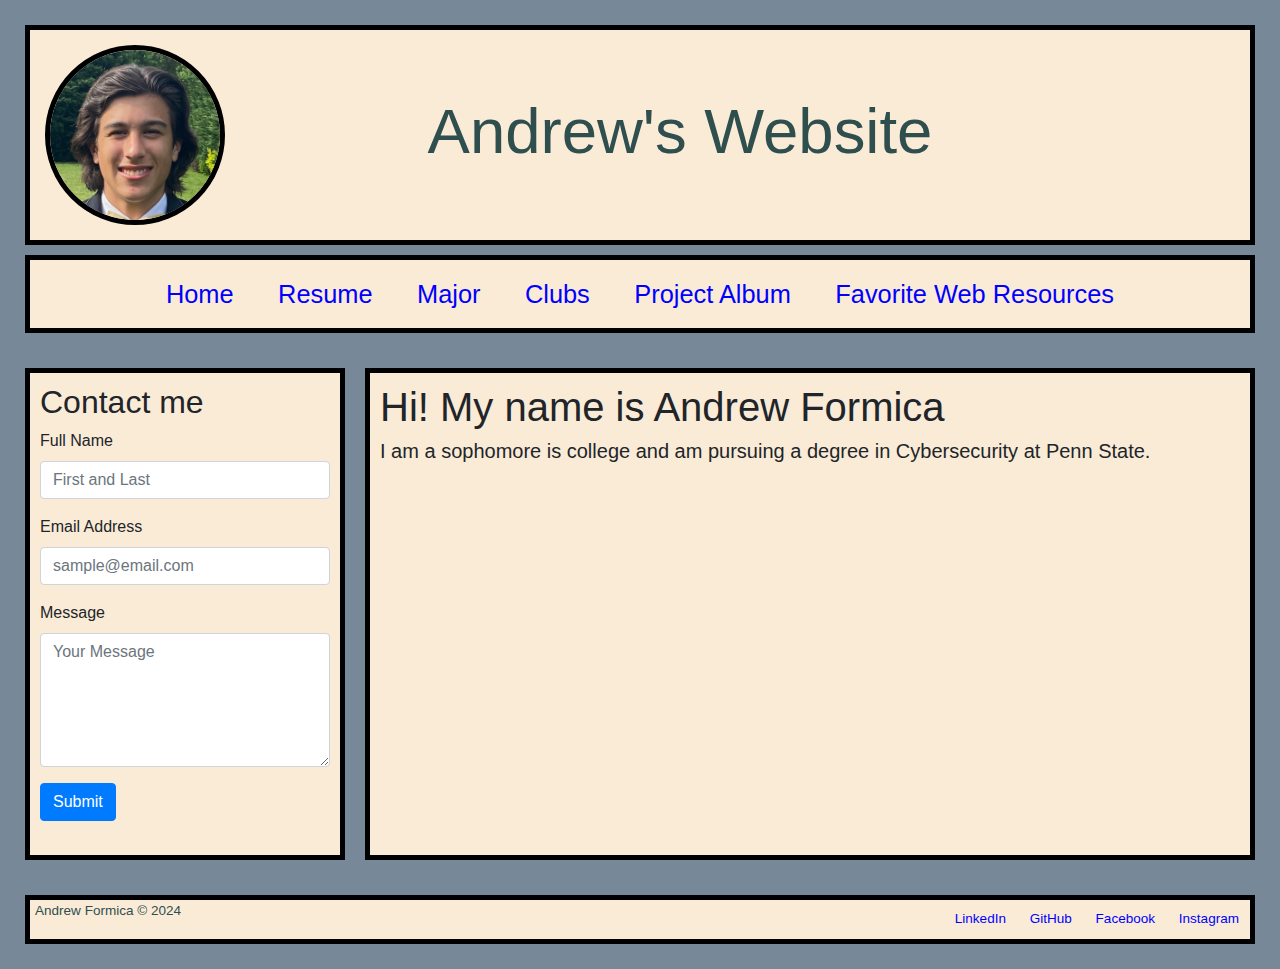
<file: index.html>
<!DOCTYPE html>
<html lang="en">
<head>
    <meta charset="UTF-8">
    <title>Andrew's Website</title>
    <link rel="stylesheet" href="https://cdn.jsdelivr.net/npm/bootstrap@4.3.1/dist/css/bootstrap.min.css" integrity="sha384-ggOyR0iXCbMQv3Xipma34MD+dH/1fQ784/j6cY/iJTQUOhcWr7x9JvoRxT2MZw1T" crossorigin="anonymous">
    <link rel="stylesheet" href="resources/style.css">
</head>
<body style="background-color: lightslategray;">
<div class="screen">
    <header>
        <!--Banner-->
        <div class="banner">
            <img src="resources/images/headshot.png" alt="Picture of Me.">
            <h1>Andrew's Website</h1>
        </div>

        <!--Nav Bar-->
        <nav>
            <ul>
                <li><a href="https://andrewformica10.github.io/Project01_SoloOrIndividual">Home</a></li>
                <li><a href="https://andrewformica10.github.io/Project01_SoloOrIndividual/resume">Resume</a></li>
                <li><a href="https://andrewformica10.github.io/Project01_SoloOrIndividual/mymajor">Major</a></li>
                <li><a href="https://andrewformica10.github.io/Project01_SoloOrIndividual/clubs">Clubs</a></li>
                <li><a href="https://andrewformica10.github.io/Project01_SoloOrIndividual/album">Project Album</a></li>
                <li><a href="https://andrewformica10.github.io/Project01_SoloOrIndividual/weblinks">Favorite Web Resources</a></li>
            </ul>
        </nav>
    </header>

    <!--Sidebar-->
    <div class="main">
        <div class="sidebar">
            <h2>Contact me</h2>
            <form id="fs-frm" name="simple-contact-form" accept-charset="utf-8" action="https://formspree.io/f/xqkrqoga" method="post">
                <fieldset id="fs-frm-inputs">
                    <div class="form-group">
                        <label for="full-name">Full Name</label>
                        <input type="text" class="form-control" name="name" id="full-name" placeholder="First and Last" required="">
                    </div>
                    <div class="form-group">
                        <label for="email-address">Email Address</label>
                        <input type="email" class="form-control" name="_replyto" id="email-address" placeholder="sample@email.com" required="">
                    </div>
                    <div class="form-group">
                        <label for="message">Message</label>
                        <textarea class="form-control" rows="5" name="message" id="message" placeholder="Your Message" required=""></textarea>
                    </div>
                    <input type="hidden" name="_subject" id="email-subject" value="Contact Form Submission">
                    </fieldset>
                    <button type="submit" class="btn btn-primary">Submit</button>
            </form>
            <br>

            <div id="apiDisplay"></div>

            <script>
                const div = document.getElementById('apiDisplay');
                const url = 'https://api.chucknorris.io/jokes/random';

                const headers = new Headers({
                    'Accept': 'application/json'
                });

                fetch(url, {headers})
                .then((response) => {
                    return response.json();
                })
                .then((data) => {
                    console.log(data);
                    let p = document.createElement('p');
                    p.innerHTML = `${data.value}`
                    div.appendChild(p);
                })
                .catch(function (error) {
                    console.log(error);
                });
            </script>
        </div>

        <!--Content-->
        <div class="content">
            <h1>Hi! My name is Andrew Formica</h1>

            <h5>I am a sophomore is college and am pursuing a degree in Cybersecurity at Penn State.</h5>
        </div>
    </div>

    <footer>
        <div class="copyright">
            <p>Andrew Formica &#169; 2024</p>
        </div>

        <div class="socials">
            <ul>
                <li><a href="https://www.linkedin.com/in/andrew-formica-7989b3269/">LinkedIn</a></li>
                <li><a href="https://github.com/andrewformica10">GitHub</a></li>
                <li><a href="https://www.facebook.com/andrew.formica.3511/">Facebook</a></li>
                <li><a href="https://www.instagram.com/andrew_formica10/">Instagram</a></li>
            </ul>
        </div>
    </footer>
</div>
</body>
</html>
</file>
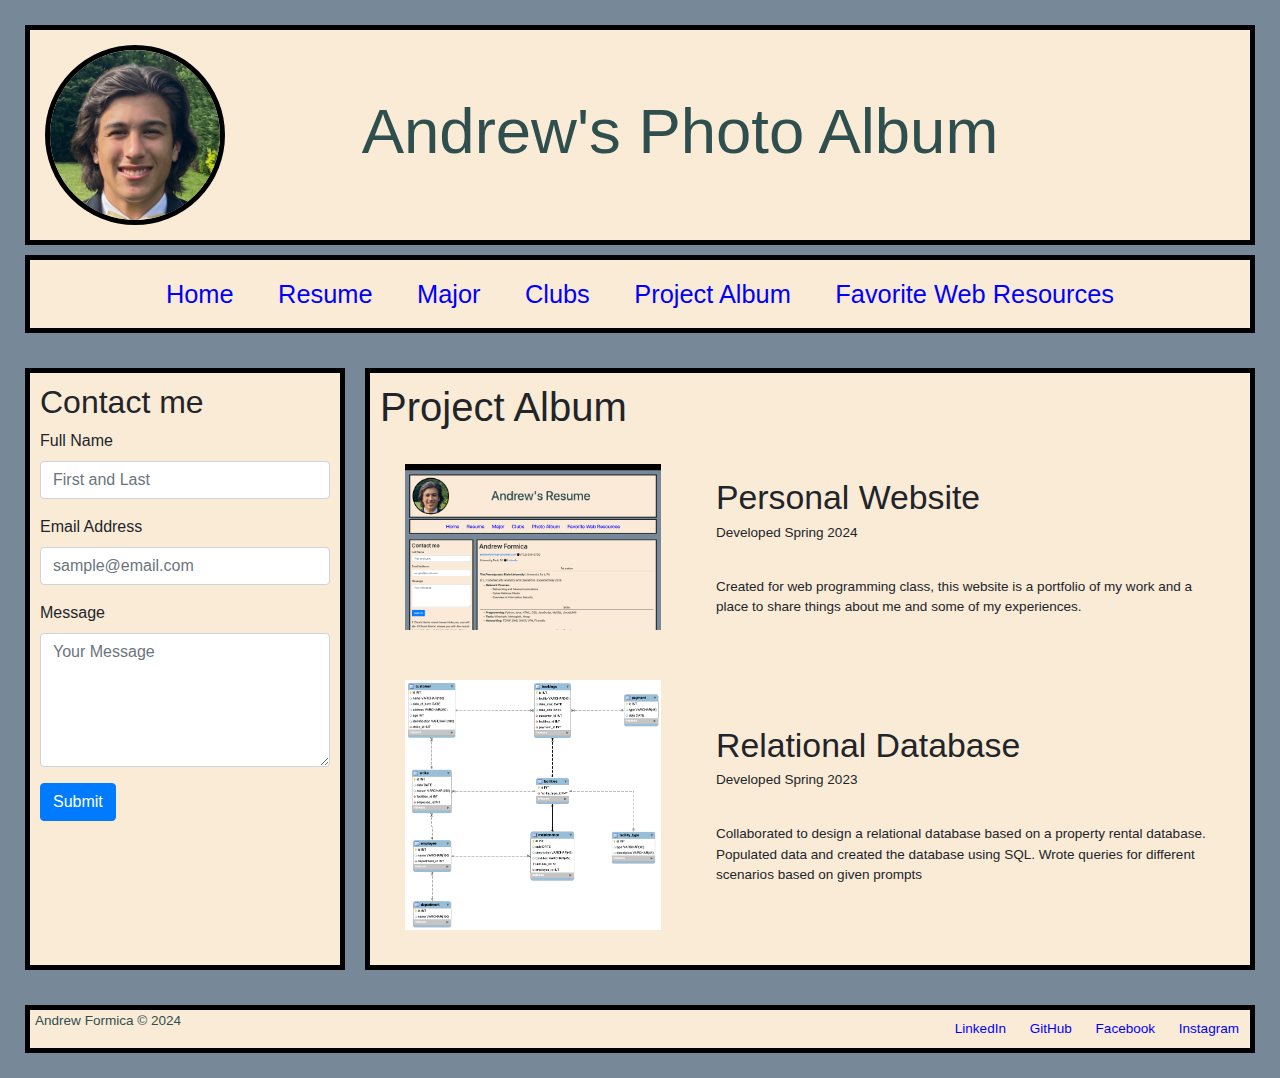
<file: album.html>
<!DOCTYPE html>
<html lang="en">
<head>
    <meta charset="UTF-8">
    <title>Andrew's Photo Album</title>
    <link rel="stylesheet" href="https://cdn.jsdelivr.net/npm/bootstrap@4.3.1/dist/css/bootstrap.min.css" integrity="sha384-ggOyR0iXCbMQv3Xipma34MD+dH/1fQ784/j6cY/iJTQUOhcWr7x9JvoRxT2MZw1T" crossorigin="anonymous">
    <link rel="stylesheet" href="resources/style.css">
</head>
<body style="background-color: lightslategray;">
    <header>
        <!--Banner-->
        <div class="banner">
            <img src="resources/images/headshot.png" alt="Picture of Me.">
            <h1>Andrew's Photo Album</h1>
        </div>

        <!--Nav Bar-->
        <nav>
            <ul>
                <li><a href="https://andrewformica10.github.io/Project01_SoloOrIndividual">Home</a></li>
                <li><a href="https://andrewformica10.github.io/Project01_SoloOrIndividual/resume">Resume</a></li>
                <li><a href="https://andrewformica10.github.io/Project01_SoloOrIndividual/mymajor">Major</a></li>
                <li><a href="https://andrewformica10.github.io/Project01_SoloOrIndividual/clubs">Clubs</a></li>
                <li><a href="https://andrewformica10.github.io/Project01_SoloOrIndividual/album">Project Album</a></li>
                <li><a href="https://andrewformica10.github.io/Project01_SoloOrIndividual/weblinks">Favorite Web Resources</a></li>
            </ul>
        </nav>
    </header>

    <!--Sidebar-->
    <div class="main">
        <div class="sidebar">
            <h2>Contact me</h2>
            <form id="fs-frm" name="simple-contact-form" accept-charset="utf-8" action="https://formspree.io/f/xqkrqoga" method="post">
                <fieldset id="fs-frm-inputs">
                    <div class="form-group">
                        <label for="full-name">Full Name</label>
                        <input type="text" class="form-control" name="name" id="full-name" placeholder="First and Last" required="">
                    </div>
                    <div class="form-group">
                        <label for="email-address">Email Address</label>
                        <input type="email" class="form-control" name="_replyto" id="email-address" placeholder="sample@email.com" required="">
                    </div>
                    <div class="form-group">
                        <label for="message">Message</label>
                        <textarea class="form-control" rows="5" name="message" id="message" placeholder="Your Message" required=""></textarea>
                    </div>
                    <input type="hidden" name="_subject" id="email-subject" value="Contact Form Submission">
                    </fieldset>
                    <button type="submit" class="btn btn-primary">Submit</button>
            </form>
            <br>

            <div id="apiDisplay"></div>

            <script>
                const div = document.getElementById('apiDisplay');
                const url = 'https://api.chucknorris.io/jokes/random';

                const headers = new Headers({
                    'Accept': 'application/json'
                });

                fetch(url, {headers})
                .then((response) => {
                    return response.json();
                })
                .then((data) => {
                    console.log(data);
                    let p = document.createElement('p');
                    p.innerHTML = `${data.value}`
                    div.appendChild(p);
                })
                .catch(function (error) {
                    console.log(error);
                });
            </script>
        </div>

        <!--Content-->
        <div class="content">
            <h1>Project Album</h1>

            <table id="photoAlbum"></table>

            <script>
                const table = document.getElementById('photoAlbum');
                const pathToJSON = 'resources/api/data.json';

                fetch(pathToJSON)
                .then((response) => {
                    return response.json();
                })
                .then((data) => {
                    console.log(data);
                    data.forEach((item) => {
                        const row = table.insertRow();
                        const cell1 = row.insertCell(0);
                        const cell2 = row.insertCell(1);

                        cell1.innerHTML = `<img src="${item.mediaLink}" alt="Project Album">`;
                        cell2.innerHTML = `<h3>${item.title}</h3><p>${item.date}</p><br><p>${item.description}</p>`;
                    });
                })
                .catch(function (error) {
                    console.log(error);
                });
            </script>
        </div>
    </div>

    <footer>
        <div class="copyright">
            <p>Andrew Formica &#169; 2024</p>
        </div>

        <div class="socials">
            <ul>
                <li><a href="https://www.linkedin.com/in/andrew-formica-7989b3269/">LinkedIn</a></li>
                <li><a href="https://github.com/andrewformica10">GitHub</a></li>
                <li><a href="https://www.facebook.com/andrew.formica.3511/">Facebook</a></li>
                <li><a href="https://www.instagram.com/andrew_formica10/">Instagram</a></li>
            </ul>
        </div>
    </footer>
</body>
</html>
</file>
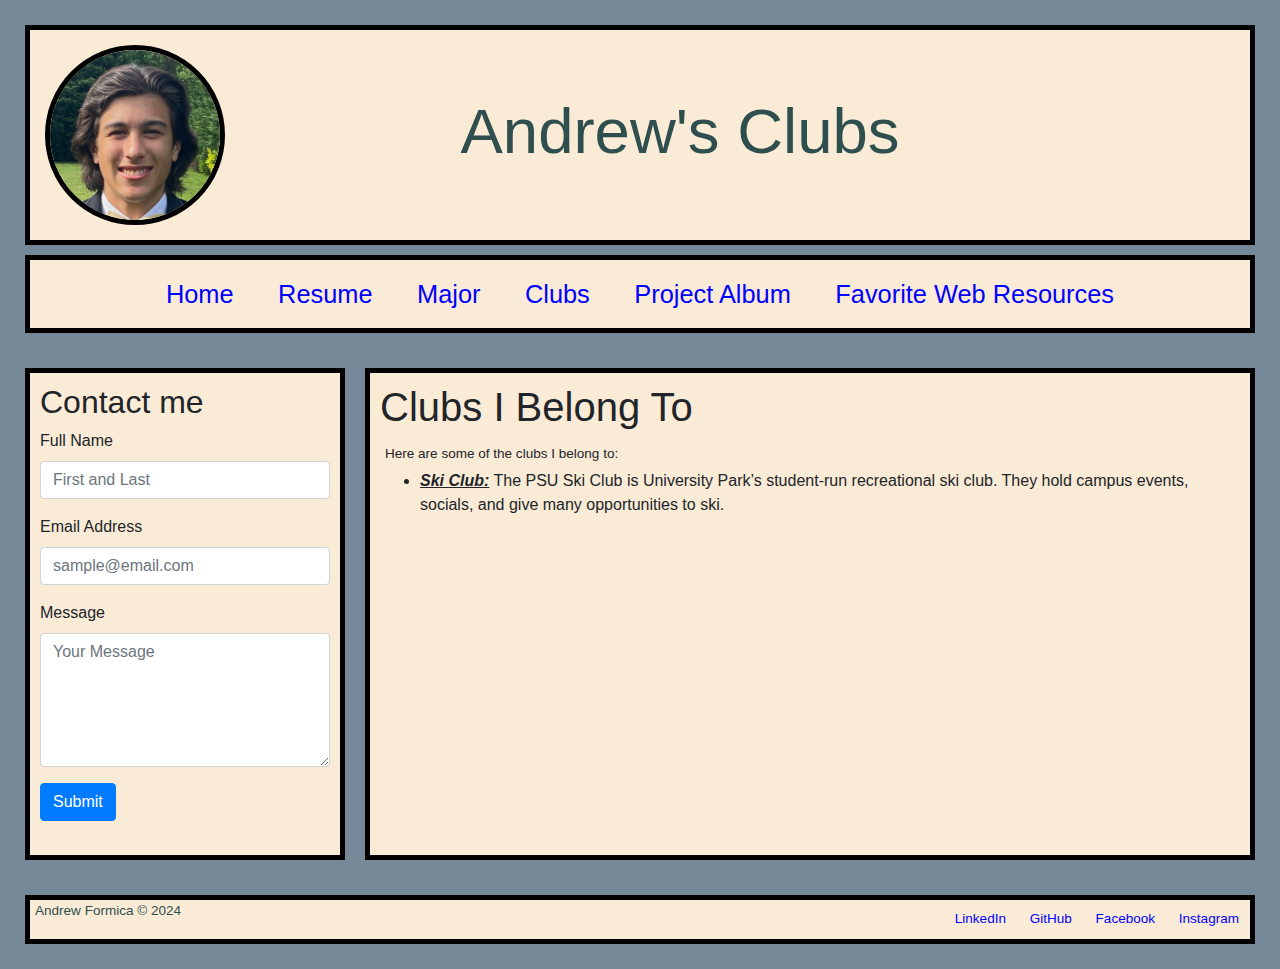
<file: clubs.html>
<!DOCTYPE html>
<html lang="en">
<head>
    <meta charset="UTF-8">
    <title>Andrew's Clubs</title>
    <link rel="stylesheet" href="https://cdn.jsdelivr.net/npm/bootstrap@4.3.1/dist/css/bootstrap.min.css" integrity="sha384-ggOyR0iXCbMQv3Xipma34MD+dH/1fQ784/j6cY/iJTQUOhcWr7x9JvoRxT2MZw1T" crossorigin="anonymous">
    <link rel="stylesheet" href="resources/style.css">
</head>
<body style="background-color: lightslategray;">
    <header>
        <!--Banner-->
        <div class="banner">
            <img src="resources/images/headshot.png" alt="Picture of Me.">
            <h1>Andrew's Clubs</h1>
        </div>

        <!--Nav Bar-->
        <nav>
            <ul>
                <li><a href="https://andrewformica10.github.io/Project01_SoloOrIndividual">Home</a></li>
                <li><a href="https://andrewformica10.github.io/Project01_SoloOrIndividual/resume">Resume</a></li>
                <li><a href="https://andrewformica10.github.io/Project01_SoloOrIndividual/mymajor">Major</a></li>
                <li><a href="https://andrewformica10.github.io/Project01_SoloOrIndividual/clubs">Clubs</a></li>
                <li><a href="https://andrewformica10.github.io/Project01_SoloOrIndividual/album">Project Album</a></li>
                <li><a href="https://andrewformica10.github.io/Project01_SoloOrIndividual/weblinks">Favorite Web Resources</a></li>
            </ul>
        </nav>
    </header>

    <!--Sidebar-->
    <div class="main">
        <div class="sidebar">
            <h2>Contact me</h2>
            <form id="fs-frm" name="simple-contact-form" accept-charset="utf-8" action="https://formspree.io/f/xqkrqoga" method="post">
                <fieldset id="fs-frm-inputs">
                    <div class="form-group">
                        <label for="full-name">Full Name</label>
                        <input type="text" class="form-control" name="name" id="full-name" placeholder="First and Last" required="">
                    </div>
                    <div class="form-group">
                        <label for="email-address">Email Address</label>
                        <input type="email" class="form-control" name="_replyto" id="email-address" placeholder="sample@email.com" required="">
                    </div>
                    <div class="form-group">
                        <label for="message">Message</label>
                        <textarea class="form-control" rows="5" name="message" id="message" placeholder="Your Message" required=""></textarea>
                    </div>
                    <input type="hidden" name="_subject" id="email-subject" value="Contact Form Submission">
                    </fieldset>
                    <button type="submit" class="btn btn-primary">Submit</button>
            </form>
            <br>

            <div id="apiDisplay"></div>

            <script>
                const div = document.getElementById('apiDisplay');
                const url = 'https://api.chucknorris.io/jokes/random';

                const headers = new Headers({
                    'Accept': 'application/json'
                });

                fetch(url, {headers})
                .then((response) => {
                    return response.json();
                })
                .then((data) => {
                    console.log(data);
                    let p = document.createElement('p');
                    p.innerHTML = `${data.value}`
                    div.appendChild(p);
                })
                .catch(function (error) {
                    console.log(error);
                });
            </script>
        </div>

        <!--Content-->
        <div class="content">
            <h1>Clubs I Belong To</h1>
            <p>Here are some of the clubs I belong to:</p>
            <ul>
                <li><b><u><i>Ski Club:</i></u></b> The PSU Ski Club is University Park’s student-run recreational ski club. 
                    They hold campus events, socials, and give many opportunities to ski.
                </li>
            </ul>
        </div>
    </div>

    <footer>
        <div class="copyright">
            <p>Andrew Formica &#169; 2024</p>
        </div>

        <div class="socials">
            <ul>
                <li><a href="https://www.linkedin.com/in/andrew-formica-7989b3269/">LinkedIn</a></li>
                <li><a href="https://github.com/andrewformica10">GitHub</a></li>
                <li><a href="https://www.facebook.com/andrew.formica.3511/">Facebook</a></li>
                <li><a href="https://www.instagram.com/andrew_formica10/">Instagram</a></li>
            </ul>
        </div>
    </footer>
</body>
</html>
</file>
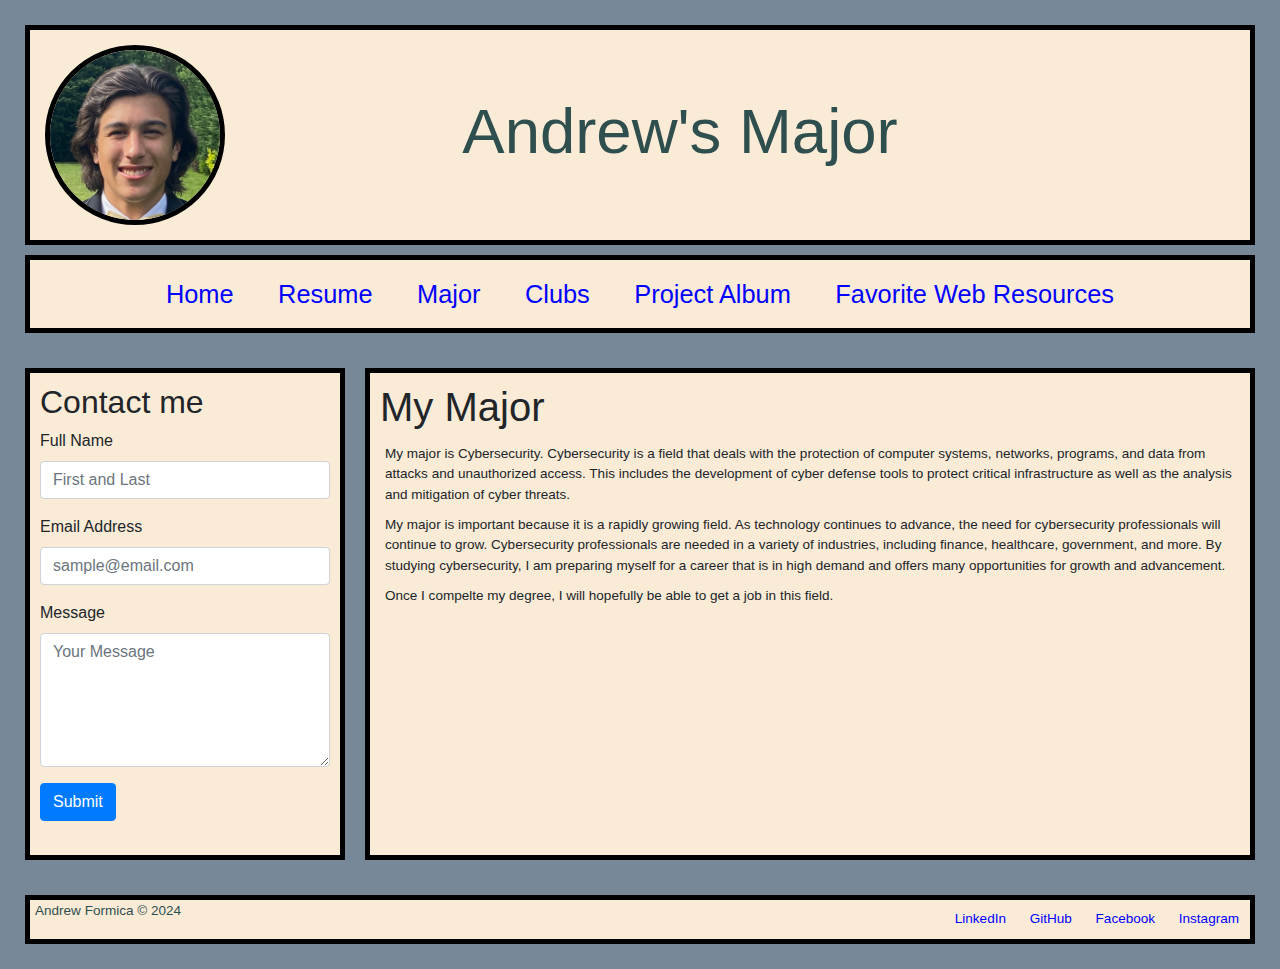
<file: mymajor.html>
<!DOCTYPE html>
<html lang="en">
<head>
    <meta charset="UTF-8">
    <title>Andrew's Major</title>
    <link rel="stylesheet" href="https://cdn.jsdelivr.net/npm/bootstrap@4.3.1/dist/css/bootstrap.min.css" integrity="sha384-ggOyR0iXCbMQv3Xipma34MD+dH/1fQ784/j6cY/iJTQUOhcWr7x9JvoRxT2MZw1T" crossorigin="anonymous">
    <link rel="stylesheet" href="resources/style.css">
</head>
<body style="background-color: lightslategray;">
    <header>
        <!--Banner-->
        <div class="banner">
            <img src="resources/images/headshot.png" alt="Picture of Me.">
            <h1>Andrew's Major</h1>
        </div>

        <!--Nav Bar-->
        <nav>
            <ul>
                <li><a href="https://andrewformica10.github.io/Project01_SoloOrIndividual">Home</a></li>
                <li><a href="https://andrewformica10.github.io/Project01_SoloOrIndividual/resume">Resume</a></li>
                <li><a href="https://andrewformica10.github.io/Project01_SoloOrIndividual/mymajor">Major</a></li>
                <li><a href="https://andrewformica10.github.io/Project01_SoloOrIndividual/clubs">Clubs</a></li>
                <li><a href="https://andrewformica10.github.io/Project01_SoloOrIndividual/album">Project Album</a></li>
                <li><a href="https://andrewformica10.github.io/Project01_SoloOrIndividual/weblinks">Favorite Web Resources</a></li>
            </ul>
        </nav>
    </header>

    <!--Sidebar-->
    <div class="main">
        <div class="sidebar">
            <h2>Contact me</h2>
            <form id="fs-frm" name="simple-contact-form" accept-charset="utf-8" action="https://formspree.io/f/xqkrqoga" method="post">
                <fieldset id="fs-frm-inputs">
                    <div class="form-group">
                        <label for="full-name">Full Name</label>
                        <input type="text" class="form-control" name="name" id="full-name" placeholder="First and Last" required="">
                    </div>
                    <div class="form-group">
                        <label for="email-address">Email Address</label>
                        <input type="email" class="form-control" name="_replyto" id="email-address" placeholder="sample@email.com" required="">
                    </div>
                    <div class="form-group">
                        <label for="message">Message</label>
                        <textarea class="form-control" rows="5" name="message" id="message" placeholder="Your Message" required=""></textarea>
                    </div>
                    <input type="hidden" name="_subject" id="email-subject" value="Contact Form Submission">
                    </fieldset>
                    <button type="submit" class="btn btn-primary">Submit</button>
            </form>
            <br>

            <div id="apiDisplay"></div>

            <script>
                const div = document.getElementById('apiDisplay');
                const url = 'https://api.chucknorris.io/jokes/random';

                const headers = new Headers({
                    'Accept': 'application/json'
                });

                fetch(url, {headers})
                .then((response) => {
                    return response.json();
                })
                .then((data) => {
                    console.log(data);
                    let p = document.createElement('p');
                    p.innerHTML = `${data.value}`
                    div.appendChild(p);
                })
                .catch(function (error) {
                    console.log(error);
                });
            </script>
        </div>

        <!--Content-->
        <div class="content">
            <h1>My Major</h1>
            <p>My major is Cybersecurity. Cybersecurity is a field that deals with the protection of 
                computer systems, networks, programs, and data from attacks and unauthorized access. 
                This includes the development of cyber defense tools to protect critical infrastructure 
                as well as the analysis and mitigation of cyber threats.</p>
            <p>My major is important because it is a rapidly growing field. As technology continues to 
                advance, the need for cybersecurity professionals will continue to grow. Cybersecurity 
                professionals are needed in a variety of industries, including finance, healthcare, 
                government, and more. By studying cybersecurity, I am preparing myself for a career 
                that is in high demand and offers many opportunities for growth and advancement.</p>
            <p>Once I compelte my degree, I will hopefully be able to get a job in this field.</p>
        </div>
    </div>

    <footer>
        <div class="copyright">
            <p>Andrew Formica &#169; 2024</p>
        </div>

        <div class="socials">
            <ul>
                <li><a href="https://www.linkedin.com/in/andrew-formica-7989b3269/">LinkedIn</a></li>
                <li><a href="https://github.com/andrewformica10">GitHub</a></li>
                <li><a href="https://www.facebook.com/andrew.formica.3511/">Facebook</a></li>
                <li><a href="https://www.instagram.com/andrew_formica10/">Instagram</a></li>
            </ul>
        </div>
    </footer>
</body>
</html>
</file>
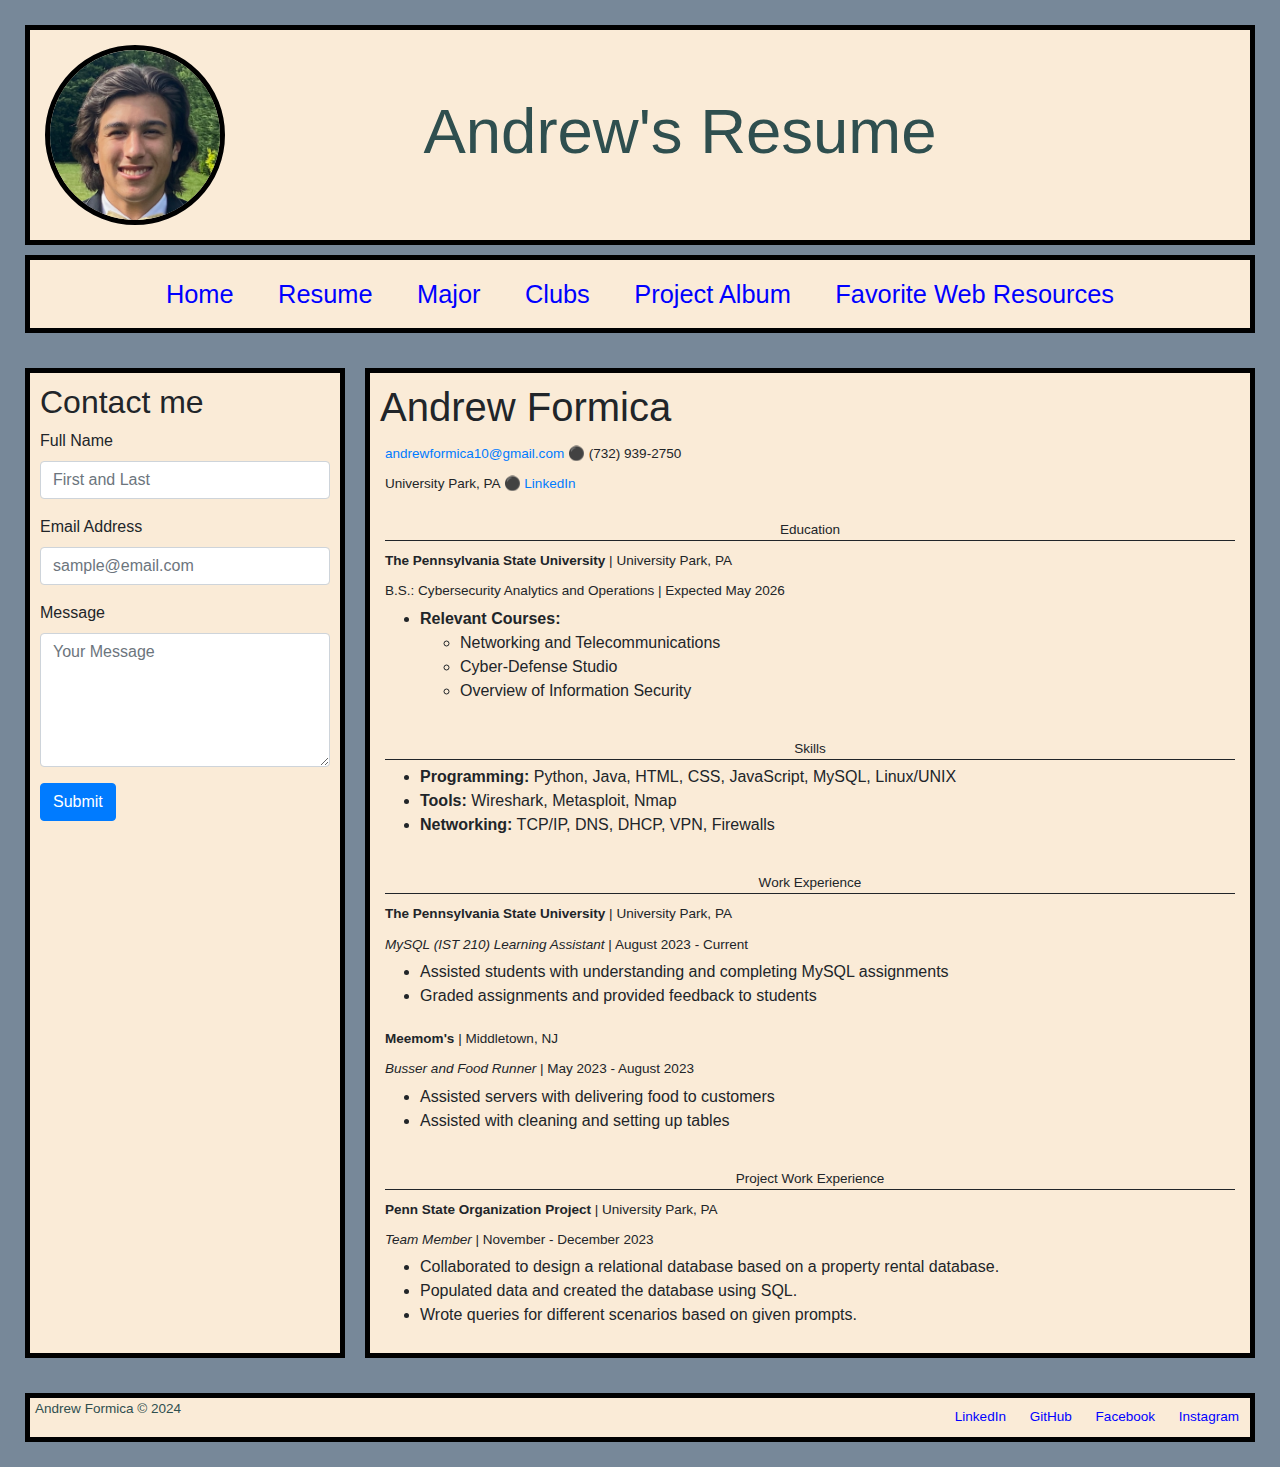
<file: resume.html>
<!DOCTYPE html>
<html lang="en">
<head>
    <meta charset="UTF-8">
    <title>Andrew's Resume</title>
    <link rel="stylesheet" href="https://cdn.jsdelivr.net/npm/bootstrap@4.3.1/dist/css/bootstrap.min.css" integrity="sha384-ggOyR0iXCbMQv3Xipma34MD+dH/1fQ784/j6cY/iJTQUOhcWr7x9JvoRxT2MZw1T" crossorigin="anonymous">
    <link rel="stylesheet" href="resources/style.css">
</head>
<body style="background-color: lightslategray;">
    <header>
        <!--Banner-->
        <div class="banner">
            <img src="resources/images/headshot.png" alt="Picture of Me.">
            <h1>Andrew's Resume</h1>
        </div>

        <!--Nav Bar-->
        <nav>
            <ul>
                <li><a href="https://andrewformica10.github.io/Project01_SoloOrIndividual">Home</a></li>
                <li><a href="https://andrewformica10.github.io/Project01_SoloOrIndividual/resume">Resume</a></li>
                <li><a href="https://andrewformica10.github.io/Project01_SoloOrIndividual/mymajor">Major</a></li>
                <li><a href="https://andrewformica10.github.io/Project01_SoloOrIndividual/clubs">Clubs</a></li>
                <li><a href="https://andrewformica10.github.io/Project01_SoloOrIndividual/album">Project Album</a></li>
                <li><a href="https://andrewformica10.github.io/Project01_SoloOrIndividual/weblinks">Favorite Web Resources</a></li>
            </ul>
        </nav>
    </header>

    <!--Sidebar-->
    <div class="main">
        <div class="sidebar">
            <h2>Contact me</h2>
            <form id="fs-frm" name="simple-contact-form" accept-charset="utf-8" action="https://formspree.io/f/xqkrqoga" method="post">
                <fieldset id="fs-frm-inputs">
                    <div class="form-group">
                        <label for="full-name">Full Name</label>
                        <input type="text" class="form-control" name="name" id="full-name" placeholder="First and Last" required="">
                    </div>
                    <div class="form-group">
                        <label for="email-address">Email Address</label>
                        <input type="email" class="form-control" name="_replyto" id="email-address" placeholder="sample@email.com" required="">
                    </div>
                    <div class="form-group">
                        <label for="message">Message</label>
                        <textarea class="form-control" rows="5" name="message" id="message" placeholder="Your Message" required=""></textarea>
                    </div>
                    <input type="hidden" name="_subject" id="email-subject" value="Contact Form Submission">
                    </fieldset>
                    <button type="submit" class="btn btn-primary">Submit</button>
            </form>
            <br>

            <div id="apiDisplay"></div>

            <script>
                const div = document.getElementById('apiDisplay');
                const url = 'https://api.chucknorris.io/jokes/random';

                const headers = new Headers({
                    'Accept': 'application/json'
                });

                fetch(url, {headers})
                .then((response) => {
                    return response.json();
                })
                .then((data) => {
                    console.log(data);
                    let p = document.createElement('p');
                    p.innerHTML = `${data.value}`
                    div.appendChild(p);
                })
                .catch(function (error) {
                    console.log(error);
                });
            </script>
        </div>

        <!--Content-->
        <div class="content">
            <h1>Andrew Formica</h1>
            <p><a href="mailto:andrewformica10@gmail.com">andrewformica10@gmail.com</a> &#9899 (732) 939-2750</p>
            <p>University Park, PA  &#9899 <a href="https://www.linkedin.com/in/andrew-formica-7989b3269/">LinkedIn</a></p>
            <p style="margin-top: 20px; text-align: center; border-bottom: 1px solid;">Education</p>
            <p><b>The Pennsylvania State University</b> | University Park, PA</p>
            <p>B.S.: Cybersecurity Analytics and Operations | Expected May 2026</p>
            <ul>
                <li><b>Relevant Courses:</b>
                    <ul>
                        <li>Networking and Telecommunications</li>
                        <li>Cyber-Defense Studio</li>
                        <li>Overview of Information Security</li>
                    </ul>
                </li>
            </ul>

            <p style="margin-top: 20px; text-align: center; border-bottom: 1px solid;">Skills</p>
            <ul>
                <li><b>Programming:</b> Python, Java, HTML, CSS, JavaScript, MySQL, Linux/UNIX</li>
                <li><b>Tools:</b> Wireshark, Metasploit, Nmap</li>
                <li><b>Networking:</b> TCP/IP, DNS, DHCP, VPN, Firewalls</li>
            </ul>

            <p style="margin-top: 20px; text-align: center; border-bottom: 1px solid;">Work Experience</p>
            <p><b>The Pennsylvania State University</b> | University Park, PA</p>
            <p><i>MySQL (IST 210) Learning Assistant</i> | August 2023 - Current</p>
            <ul>
                <li>Assisted students with understanding and completing MySQL assignments</li>
                <li>Graded assignments and provided feedback to students</li>
            </ul>
            <p><b>Meemom's</b> | Middletown, NJ</p>
            <p><i>Busser and Food Runner</i> | May 2023 - August 2023</p>
            <ul>
                <li>Assisted servers with delivering food to customers</li>
                <li>Assisted with cleaning and setting up tables</li>
            </ul>

            <p style="margin-top: 20px; text-align: center; border-bottom: 1px solid;">Project Work Experience</p>
            <p><b>Penn State Organization Project</b> | University Park, PA</p>
            <p><i>Team Member</i> | November - December 2023</p>
            <ul>
                <li>Collaborated to design a relational database based on a property rental database.</li>
                <li>Populated data and created the database using SQL.</li>
                <li>Wrote queries for different scenarios based on given prompts.</li>
            </ul>
        </div>
    </div>

    <footer>
        <div class="copyright">
            <p>Andrew Formica &#169; 2024</p>
        </div>

        <div class="socials">
            <ul>
                <li><a href="https://www.linkedin.com/in/andrew-formica-7989b3269/">LinkedIn</a></li>
                <li><a href="https://github.com/andrewformica10">GitHub</a></li>
                <li><a href="https://www.facebook.com/andrew.formica.3511/">Facebook</a></li>
                <li><a href="https://www.instagram.com/andrew_formica10/">Instagram</a></li>
            </ul>
        </div>
    </footer>
</body>
</html>
</file>
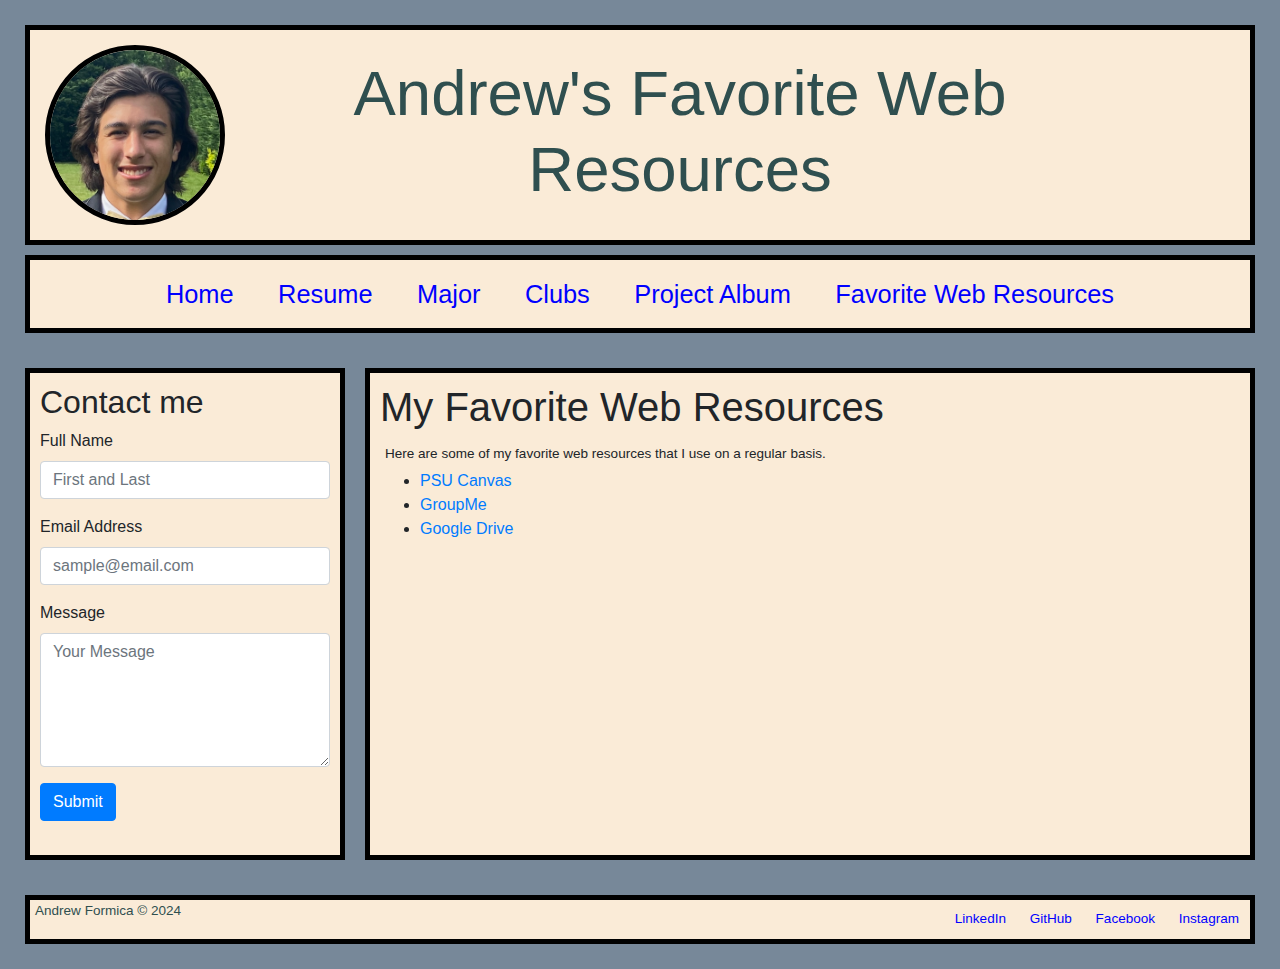
<file: weblinks.html>
<!DOCTYPE html>
<html lang="en">
<head>
    <meta charset="UTF-8">
    <title>Andrew's Favorite Web Resources</title>
    <link rel="stylesheet" href="https://cdn.jsdelivr.net/npm/bootstrap@4.3.1/dist/css/bootstrap.min.css" integrity="sha384-ggOyR0iXCbMQv3Xipma34MD+dH/1fQ784/j6cY/iJTQUOhcWr7x9JvoRxT2MZw1T" crossorigin="anonymous">
    <link rel="stylesheet" href="resources/style.css">
</head>
<body style="background-color: lightslategray;">
    <header>
        <!--Banner-->
        <div class="banner">
            <img src="resources/images/headshot.png" alt="Picture of Me.">
            <h1>Andrew's Favorite Web Resources</h1>
        </div>

        <!--Nav Bar-->
        <nav>
            <ul>
                <li><a href="https://andrewformica10.github.io/Project01_SoloOrIndividual">Home</a></li>
                <li><a href="https://andrewformica10.github.io/Project01_SoloOrIndividual/resume">Resume</a></li>
                <li><a href="https://andrewformica10.github.io/Project01_SoloOrIndividual/mymajor">Major</a></li>
                <li><a href="https://andrewformica10.github.io/Project01_SoloOrIndividual/clubs">Clubs</a></li>
                <li><a href="https://andrewformica10.github.io/Project01_SoloOrIndividual/album">Project Album</a></li>
                <li><a href="https://andrewformica10.github.io/Project01_SoloOrIndividual/weblinks">Favorite Web Resources</a></li>
            </ul>
        </nav>
    </header>

    <!--Sidebar-->
    <div class="main">
        <div class="sidebar">
            <h2>Contact me</h2>
            <form id="fs-frm" name="simple-contact-form" accept-charset="utf-8" action="https://formspree.io/f/xqkrqoga" method="post">
                <fieldset id="fs-frm-inputs">
                    <div class="form-group">
                        <label for="full-name">Full Name</label>
                        <input type="text" class="form-control" name="name" id="full-name" placeholder="First and Last" required="">
                    </div>
                    <div class="form-group">
                        <label for="email-address">Email Address</label>
                        <input type="email" class="form-control" name="_replyto" id="email-address" placeholder="sample@email.com" required="">
                    </div>
                    <div class="form-group">
                        <label for="message">Message</label>
                        <textarea class="form-control" rows="5" name="message" id="message" placeholder="Your Message" required=""></textarea>
                    </div>
                    <input type="hidden" name="_subject" id="email-subject" value="Contact Form Submission">
                    </fieldset>
                    <button type="submit" class="btn btn-primary">Submit</button>
            </form>
            <br>

            <div id="apiDisplay"></div>

            <script>
                const div = document.getElementById('apiDisplay');
                const url = 'https://api.chucknorris.io/jokes/random';

                const headers = new Headers({
                    'Accept': 'application/json'
                });

                fetch(url, {headers})
                .then((response) => {
                    return response.json();
                })
                .then((data) => {
                    console.log(data);
                    let p = document.createElement('p');
                    p.innerHTML = `${data.value}`
                    div.appendChild(p);
                })
                .catch(function (error) {
                    console.log(error);
                });
            </script>
        </div>

        <!--Content-->
        <div class="content">
            <h1>My Favorite Web Resources</h1>
            <p>Here are some of my favorite web resources that I use on a regular basis.</p>
            <ul>
                <li>
                    <a href="https://psu.instructure.com/">PSU Canvas</a>
                </li>
                <li>
                    <a href="https://web.groupme.com/chats">GroupMe</a>
                </li>
                <li>
                    <a href="https://drive.google.com/drive/u/0/home">Google Drive</a>
                </li>
            </ul>
        </div>
    </div>

    <footer>
        <div class="copyright">
            <p>Andrew Formica &#169; 2024</p>
        </div>

        <div class="socials">
            <ul>
                <li><a href="https://www.linkedin.com/in/andrew-formica-7989b3269/">LinkedIn</a></li>
                <li><a href="https://github.com/andrewformica10">GitHub</a></li>
                <li><a href="https://www.facebook.com/andrew.formica.3511/">Facebook</a></li>
                <li><a href="https://www.instagram.com/andrew_formica10/">Instagram</a></li>
            </ul>
        </div>
    </footer>
</body>
</html>
</file>
<file: resources/style.css>
/*Banner*/
.banner {
    display: flex;
    flex-wrap: nowrap;
    background-color: antiquewhite;
    border: solid 5px black;
    padding: 10px;
    margin: 25px 25px 10px 25px;
}

.banner > img {
    border-radius: 50%;
    width: 15%;
    height: 15%;
    border: solid 5px black;
    margin: 5px;
}

.banner > h1 {
    text-align: center;
    align-self: center;
    color: darkslategray;
    font-size: 4.96vw;
    width: 75%;
}

/*Navbar*/
nav {
    display: flex;
    flex-wrap: nowrap;
    justify-content: center;
    text-align: center;
    background-color: antiquewhite;
    border: solid 5px black;
    padding: 10px;
    margin: 10px 25px 10px 25px;
}
nav ul {
    list-style-type: none;
    margin: 0;
    padding: 0;
    width: 100%;
}

nav li {
    display: inline-block;
}

nav li a {
    display: inline-block;
    font-size: 1.984vw;
    padding: 5px 20px;
    text-decoration: none;
    color: blue;
}

/*Container for sidebar and content*/
.main {
    display: flex;
    height: auto;
}

/*Sidebar*/
.sidebar {
    float: left;
    min-width: 25%;
    max-width: 25%;
    display: flex;
    flex-wrap: nowrap;
    flex-direction: column;
    background-color: antiquewhite;
    border: solid 5px black;
    padding: 10px;
    margin: 25px 10px 25px 25px;
}

.sidebar textarea {
    max-width: 100%;
}

.sidebar iframe {
    width: 100%;
}

/*Content*/
.content {
    float: right;
    display: flex;
    flex-wrap: nowrap;
    flex-direction: column;
    flex-grow: 1;
    background-color: antiquewhite;
    border: solid 5px black;
    padding: 10px;
    margin: 25px 25px 25px 10px;
}

.content h3 {
    margin: 5px;
    font-size: 2.64vw;
}

.content p {
    margin: 5px;
    font-size: 1.058vw;
}

.content img {
    max-width: 20vw;
    height: auto;
}

/*Footer*/
footer {
    display: flex;
    flex-wrap: nowrap;
    background-color: antiquewhite;
    border: solid 5px black;
    padding: 1px 1px 1px 5px;
    margin: 10px 25px 25px 25px;
    font-size: 1.058vw;
    min-width: 90%;
}

.copyright {
    width: 15%;
    color: darkslategray;
    align-self: center;
 }

.socials {
    width: 85%;
    align-self: center;
    text-align: right;
}

.socials ul {
    list-style-type: none;
    margin: 0;

}

.socials li {
    display: inline-block;
}

.socials li a {
    display: block;
    padding: 5px 10px;
    text-decoration: none;
    color: blue;
}

/*Table*/
table td {
    padding: 25px;
}

table tr {
    margin-bottom: 15px;
}
</file>
